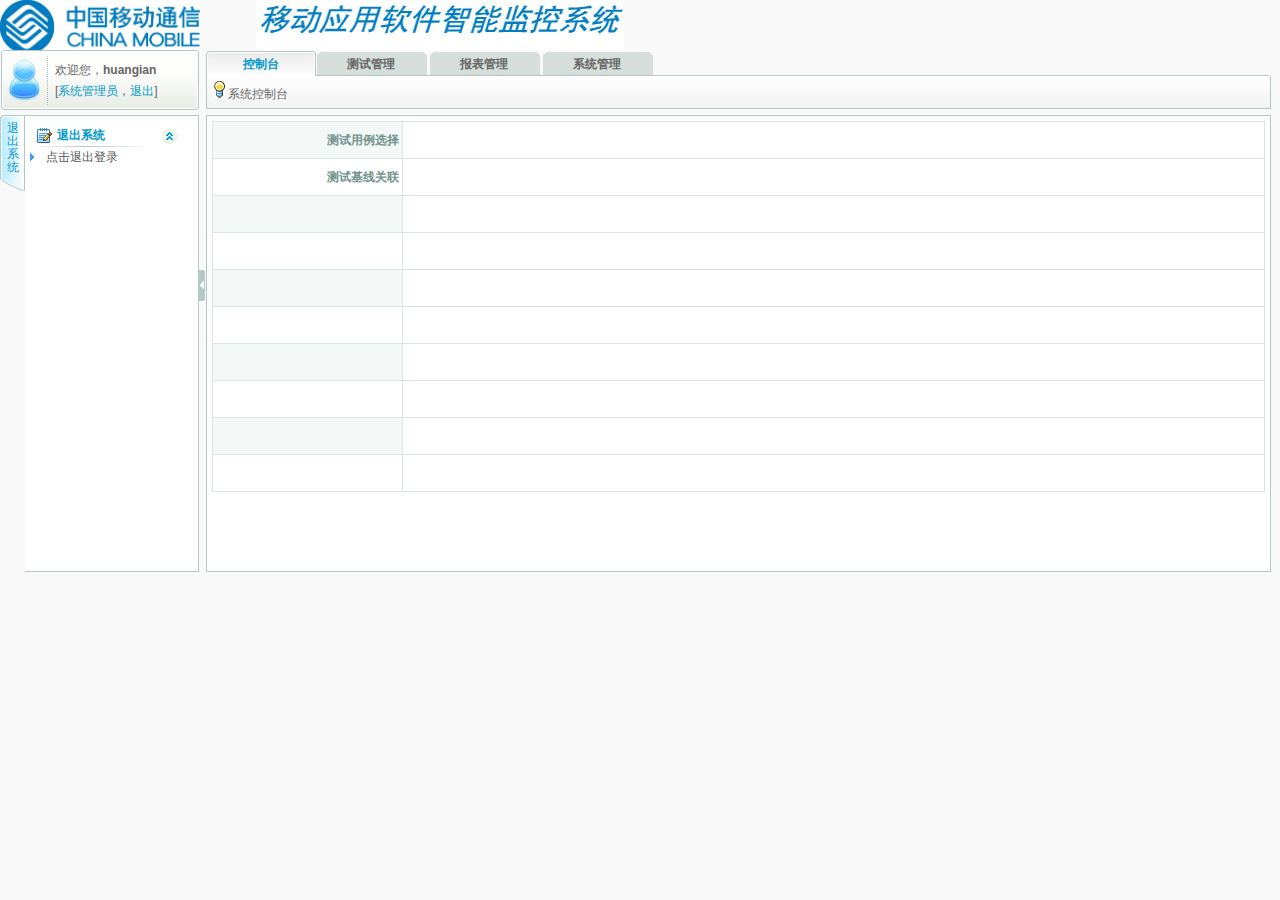
<file: WebRoot/index.html>
<!DOCTYPE html PUBLIC "-//W3C//DTD XHTML 1.0 Frameset//EN" "http://www.w3.org/TR/xhtml1/DTD/xhtml1-frameset.dtd">
<html xmlns="http://www.w3.org/1999/xhtml">
<head>
<meta http-equiv="Content-Type" content="text/html; charset=UTF-8" />
<link rel="stylesheet" href="css/common.css" type="text/css" />
<title>中国移动应用软件智能监控系统</title>
</head>
<frameset rows="50,*" cols="*" frameborder="no" border="0" framespacing="0">
  <frame src="topframe.html" name="topFrame" frameborder="no" scrolling="no" noresize="noresize" id="topFrame" title="topFrame" />
  <frameset name="myFrame" cols="199,7,*" frameborder="no" border="0" framespacing="0">
    <frame src="leftframe.html" name="leftFrame" frameborder="no" scrolling="no" noresize="noresize" id="leftFrame" title="leftFrame" />
	<frame src="switchframe.html" name="midFrame" frameborder="no" scrolling="no" noresize="noresize" id="midFrame" title="midFrame" />
    <frameset rows="59,*" cols="*" frameborder="no" border="0" framespacing="0">
         <frame src="mainframe.html" name="mainFrame" frameborder="no" scrolling="no"  noresize="noresize" id="mainFrame" title="mainFrame" />
         <frame src="manframe.html" name="manFrame" frameborder="no" id="manFrame" title="manFrame" />
     </frameset>
  </frameset>
</frameset>
<noframes><body>
</body>
</noframes>
</html>
</file>
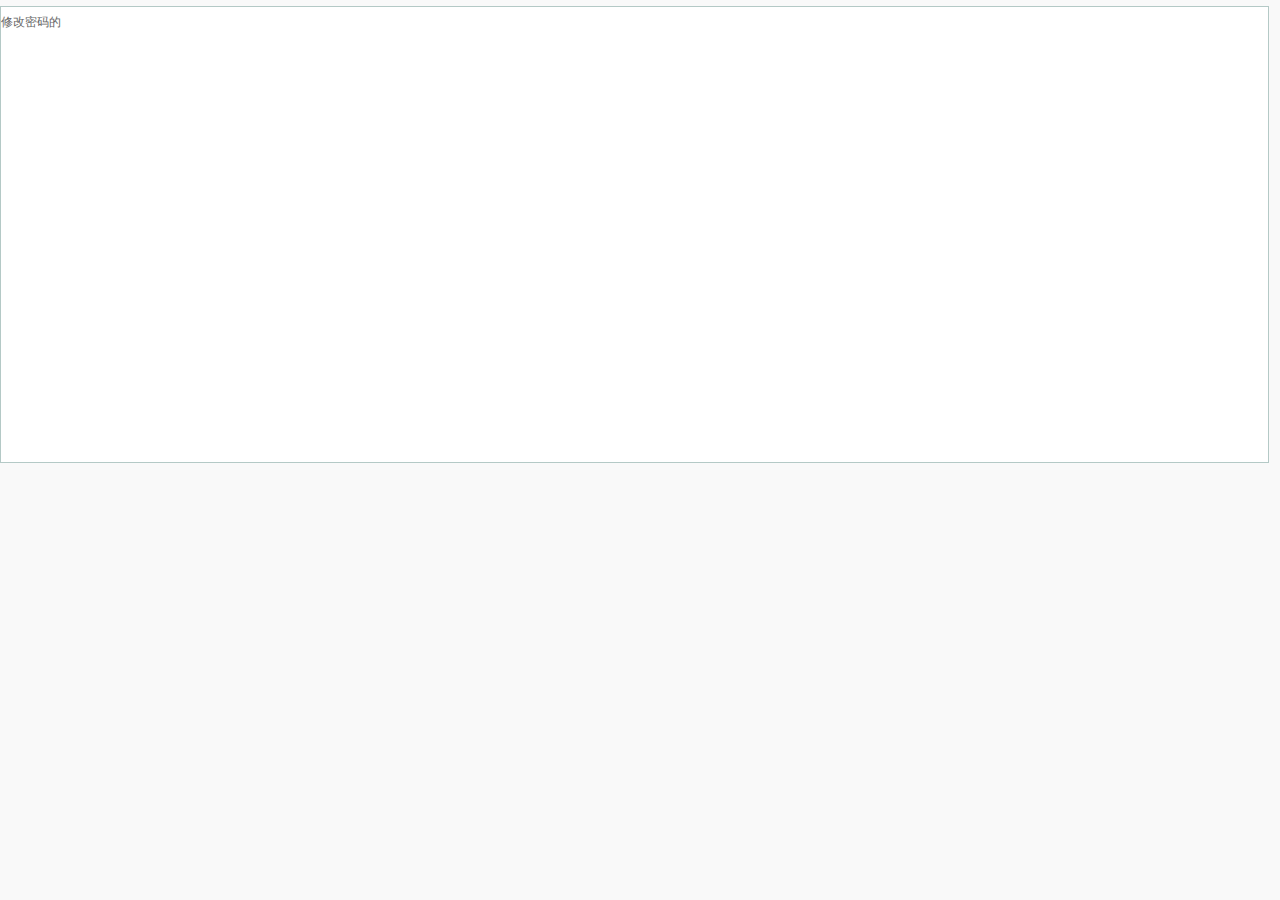
<file: WebRoot/chanagepass.html>
<!DOCTYPE html PUBLIC "-//W3C//DTD XHTML 1.0 Transitional//EN" "http://www.w3.org/TR/xhtml1/DTD/xhtml1-transitional.dtd">
<html xmlns="http://www.w3.org/1999/xhtml">
<head>
<meta http-equiv="Content-Type" content="text/html; charset=gb2312" />
<link rel="stylesheet" href="css/common.css" type="text/css" />
<title>��������</title>
</head>

<body>
<div id="man_zone">�޸������</div>
</body>
</html>
</file>
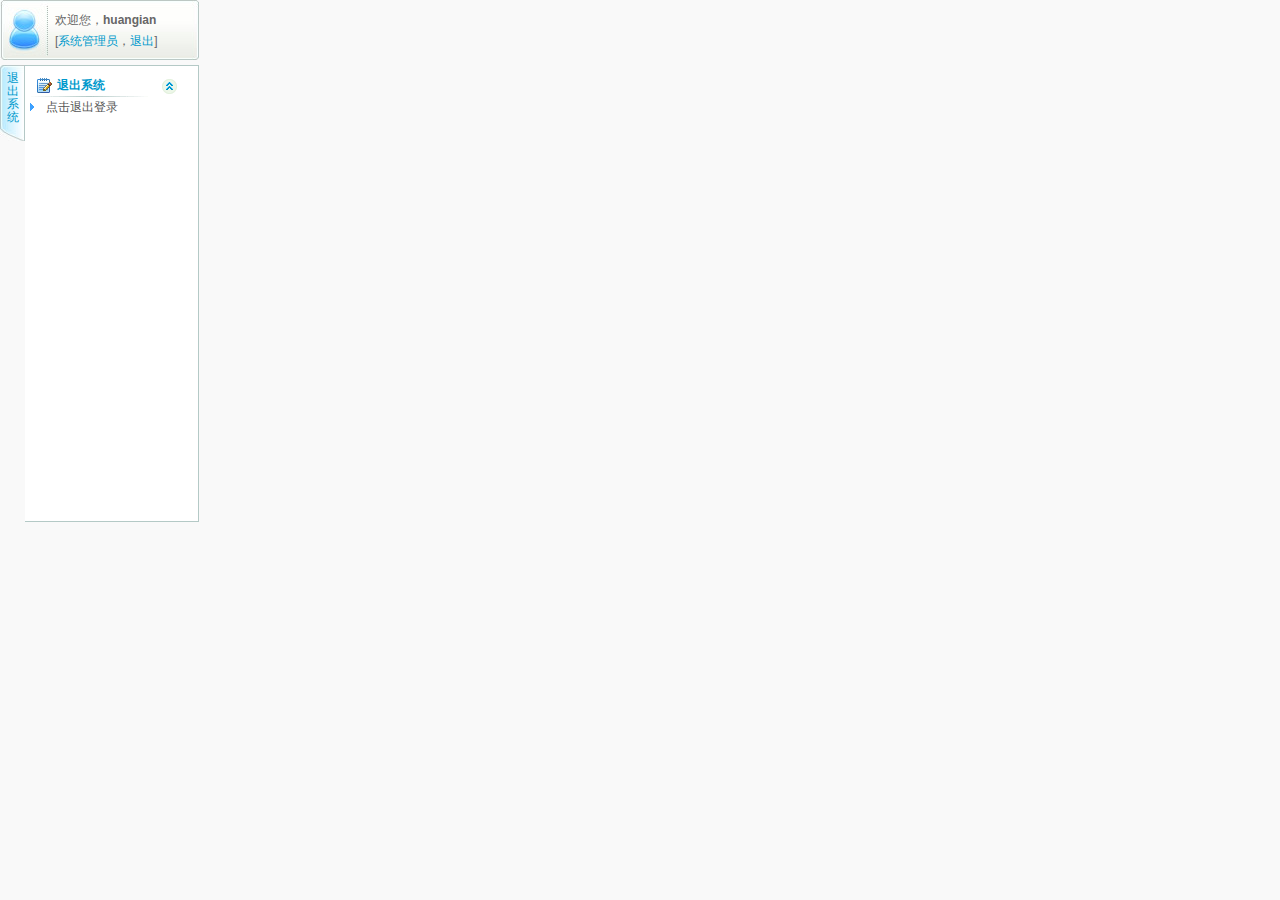
<file: WebRoot/leftframe.html>
<!DOCTYPE html PUBLIC "-//W3C//DTD XHTML 1.0 Transitional//EN" "http://www.w3.org/TR/xhtml1/DTD/xhtml1-transitional.dtd">
<html xmlns="http://www.w3.org/1999/xhtml">
<head>
<meta http-equiv="Content-Type" content="text/html; charset=UTF-8" />
<link rel="stylesheet" href="css/common.css" type="text/css" />
<title>左侧导航</title>
</head>
<script  type="text/javascript">
var preClassName = ""; 
function list_sub_detail(Id, item) 
{ 
if(preClassName != "") 
{ 
getObject(preClassName).className = "left_back" 
} 
if(getObject(Id).className == "left_back") 
{ 
getObject(Id).className = "left_back_onclick"; 
outlookbar.getbyitem(item); 
preClassName = Id 
} 
} 
function getObject(objectId) 
{ 
if(document.getElementById && document.getElementById(objectId)) 
{ 
return document.getElementById(objectId) 
} 
else if(document.all && document.all(objectId)) 
{ 
return document.all(objectId) 
} 
else if(document.layers && document.layers[objectId]) 
{ 
return document.layers[objectId] 
} 
else 
{ 
return false 
} 
} 
function outlook() 
{ 
this.titlelist = new Array(); 
this.itemlist = new Array(); 
this.addtitle = addtitle; 
this.additem = additem; 
this.getbytitle = getbytitle; 
this.getbyitem = getbyitem; 
this.getdefaultnav = getdefaultnav 
} 
function theitem(intitle, insort, inkey, inisdefault) 
{ 
this.sortname = insort; 
this.key = inkey; 
this.title = intitle; 
this.isdefault = inisdefault 
} 
function addtitle(intitle, sortname, inisdefault) 
{ 
outlookbar.itemlist[outlookbar.titlelist.length] = new Array(); 
outlookbar.titlelist[outlookbar.titlelist.length] = new theitem(intitle, sortname, 0, inisdefault); 
return(outlookbar.titlelist.length - 1) 
} 
function additem(intitle, parentid, inkey) 
{ 
if(parentid >= 0 && parentid <= outlookbar.titlelist.length) 
{ 
insort = "item_" + parentid; 
outlookbar.itemlist[parentid][outlookbar.itemlist[parentid].length] = new theitem(intitle, insort, inkey, 0); 
return(outlookbar.itemlist[parentid].length - 1) 
} 
else additem = - 1 
} 
function getdefaultnav(sortname) 
{ 
var output = ""; 
for(i = 0; i < outlookbar.titlelist.length; i ++ ) 
{ 
if(outlookbar.titlelist[i].isdefault == 1 && outlookbar.titlelist[i].sortname == sortname) 
{ 
output += "<div class=list_tilte id=sub_sort_" + i + " onclick=\"hideorshow('sub_detail_"+i+"')\">"; 
output += "<span>" + outlookbar.titlelist[i].title + "</span>"; 
output += "</div>"; 
output += "<div class=list_detail id=sub_detail_" + i + "><ul>"; 
for(j = 0; j < outlookbar.itemlist[i].length; j ++ ) 
{ 
output += "<li id=" + outlookbar.itemlist[i][j].sortname + j + " onclick=\"changeframe('"+outlookbar.itemlist[i][j].title+"', '"+outlookbar.titlelist[i].title+"', '"+outlookbar.itemlist[i][j].key+"')\"><a href=#>" + outlookbar.itemlist[i][j].title + "</a></li>" 
} 
output += "</ul></div>" 
} 
} 
getObject('right_main_nav').innerHTML = output 
} 
function getbytitle(sortname) 
{ 
var output = "<ul>"; 
for(i = 0; i < outlookbar.titlelist.length; i ++ ) 
{ 
if(outlookbar.titlelist[i].sortname == sortname) 
{ 
output += "<li id=left_nav_" + i + " onclick=\"list_sub_detail(id, '"+outlookbar.titlelist[i].title+"')\" class=left_back>" + outlookbar.titlelist[i].title + "</li>" 
} 
} 
output += "</ul>"; 
getObject('left_main_nav').innerHTML = output 
} 
function getbyitem(item) 
{ 
var output = ""; 
for(i = 0; i < outlookbar.titlelist.length; i ++ ) 
{ 
if(outlookbar.titlelist[i].title == item) 
{ 
output = "<div class=list_tilte id=sub_sort_" + i + " onclick=\"hideorshow('sub_detail_"+i+"')\">"; 
output += "<span>" + outlookbar.titlelist[i].title + "</span>"; 
output += "</div>"; 
output += "<div class=list_detail id=sub_detail_" + i + " style='display:block;'><ul>"; 
for(j = 0; j < outlookbar.itemlist[i].length; j ++ ) 
{ 
output += "<li id=" + outlookbar.itemlist[i][j].sortname + "_" + j + " onclick=\"changeframe('"+outlookbar.itemlist[i][j].title+"', '"+outlookbar.titlelist[i].title+"', '"+outlookbar.itemlist[i][j].key+"')\"><a href=#>" + outlookbar.itemlist[i][j].title + "</a></li>" 
} 
output += "</ul></div>" 
} 
} 
getObject('right_main_nav').innerHTML = output 
} 
function changeframe(item, sortname, src) 
{ 
if(item != "" && sortname != "") 
{ 
window.top.frames['mainFrame'].getObject('show_text').innerHTML = sortname + "  <img src=images/slide.gif broder=0 />  " + item 
} 
if(src != "") 
{ 
window.top.frames['manFrame'].location = src 
} 
} 
function hideorshow(divid) 
{ 
subsortid = "sub_sort_" + divid.substring(11); 
if(getObject(divid).style.display == "none") 
{ 
getObject(divid).style.display = "block"; 
getObject(subsortid).className = "list_tilte" 
} 
else 
{ 
getObject(divid).style.display = "none"; 
getObject(subsortid).className = "list_tilte_onclick" 
} 
} 
function initinav(sortname) 
{ 
outlookbar.getdefaultnav(sortname); 
outlookbar.getbytitle(sortname); 
//window.top.frames['manFrame'].location = "manFrame.html" 
}
document.write("<script src=js/nav.js></" + "script>");
</script>
<body onload="initinav('控制台')">
<div id="left_content">
     <div id="user_info">欢迎您，<strong>huangian</strong><br />[<a href="#">系统管理员</a>，<a href="#">退出</a>]</div>
  <div id="main_nav">
	     <div id="left_main_nav"></div>
		 <div id="right_main_nav"></div>
	 </div>
</div>
</body>
</html>
</file>
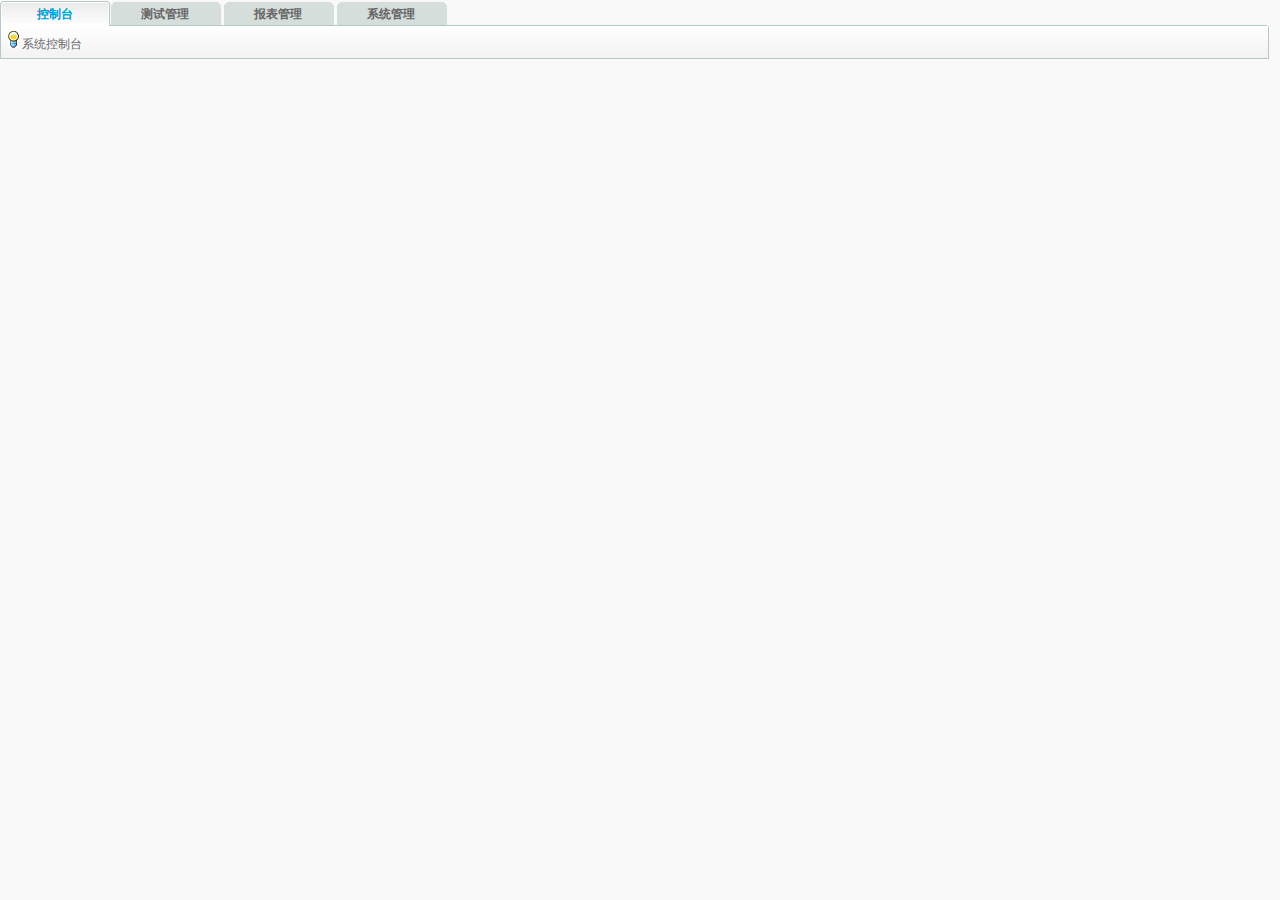
<file: WebRoot/mainframe.html>
<!DOCTYPE html PUBLIC "-//W3C//DTD XHTML 1.0 Transitional//EN" "http://www.w3.org/TR/xhtml1/DTD/xhtml1-transitional.dtd">
<html xmlns="http://www.w3.org/1999/xhtml">
<head>
<meta http-equiv="Content-Type" content="text/html; charset=UTF-8" />
<link rel="stylesheet" href="css/common.css" type="text/css" />
<title>系统导航区域</title>
</head>
<script  type="text/javascript">
var preClassName = "man_nav_1";
function list_sub_nav(Id,sortname){
   if(preClassName != ""){
      getObject(preClassName).className="bg_image";
   }
   if(getObject(Id).className == "bg_image"){
      getObject(Id).className="bg_image_onclick";
      preClassName = Id;
	  showInnerText(Id);
	  window.top.frames['leftFrame'].outlookbar.getbytitle(sortname);
	  window.top.frames['leftFrame'].outlookbar.getdefaultnav(sortname);
   }
}

function showInnerText(Id){
    var switchId = parseInt(Id.substring(8));
	var showText = "对不起没有信息！";
	switch(switchId){
	    case 1:
		   showText =  "系统控制台";
		   break;
	    case 2:
		   showText =  "管理测试用例服务，来进行自动化测试。";
		   break;
	    case 3:
		   showText =  "User Manage";
		   break;		   
	    case 4:
		   showText =  "Chanage Manage";
		   break;	
	    case 5:
		   showText =  "Ad AND news!";
		   break;		   		   
	}
	getObject('show_text').innerHTML = showText;
}
 //��ȡ�������Լ��ݷ���
 function getObject(objectId) {
    if(document.getElementById && document.getElementById(objectId)) {
	// W3C DOM
	return document.getElementById(objectId);
    } else if (document.all && document.all(objectId)) {
	// MSIE 4 DOM
	return document.all(objectId);
    } else if (document.layers && document.layers[objectId]) {
	// NN 4 DOM.. note: this won't find nested layers
	return document.layers[objectId];
    } else {
	return false;
    }
}
</script>
<body>
<div id="nav">
    <ul>
        <li id="man_nav_1" onclick="list_sub_nav(id,'控制台')"  class="bg_image_onclick">&nbsp;&nbsp;控制台&nbsp;</li>
        <li id="man_nav_2" onclick="list_sub_nav(id,'测试管理')"  class="bg_image">测试管理</li>
        <li id="man_nav_3" onclick="list_sub_nav(id,'报表管理')"  class="bg_image">报表管理</li>
        <li id="man_nav_4" onclick="list_sub_nav(id,'系统管理')"  class="bg_image">系统管理</li>
     </ul>
</div>
<div id="sub_info">&nbsp;&nbsp;<img src="images/hi.gif" />&nbsp;<span id="show_text">系统控制台</span></div>
</body>
</html>
</file>
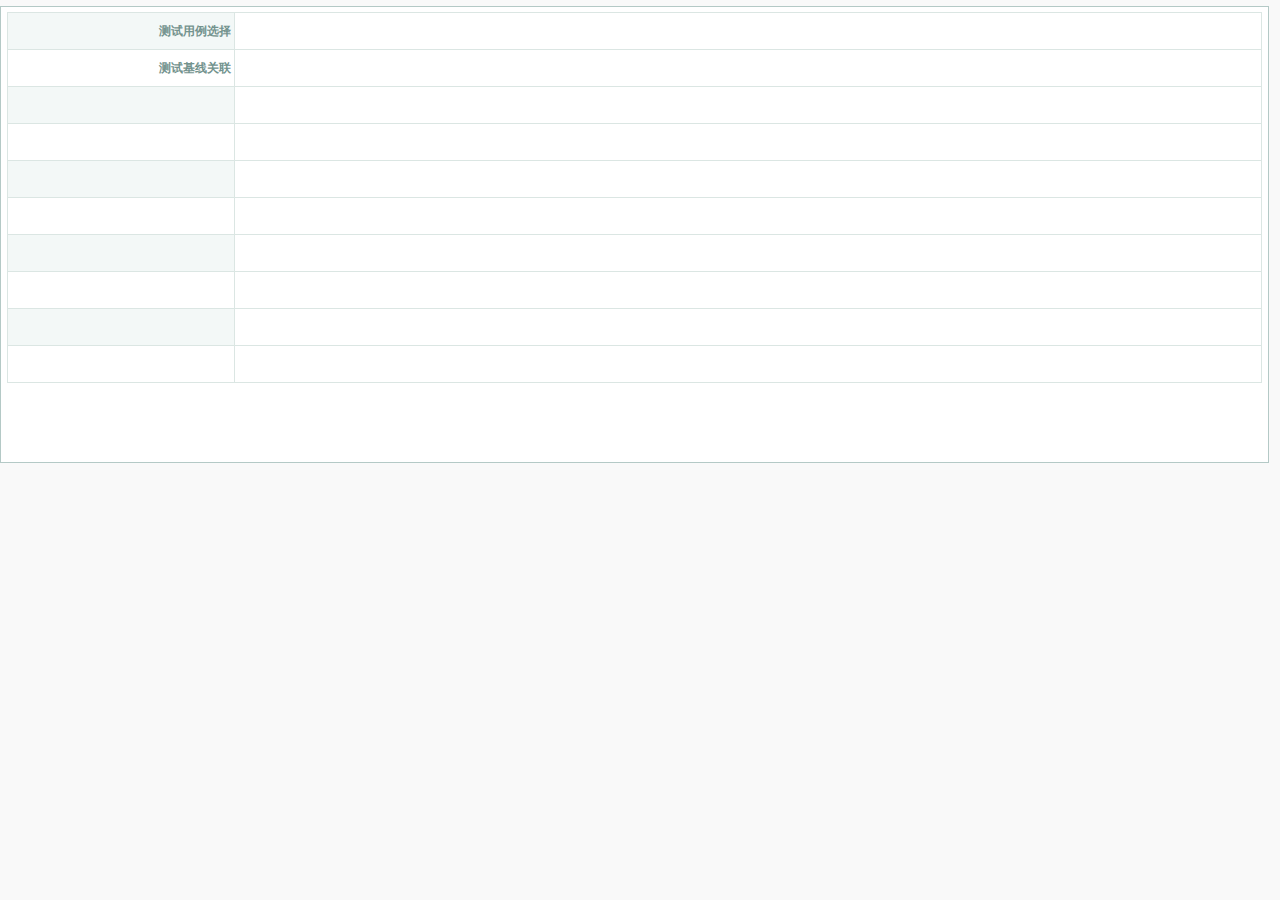
<file: WebRoot/manframe.html>
<!DOCTYPE html PUBLIC "-//W3C//DTD XHTML 1.0 Transitional//EN" "http://www.w3.org/TR/xhtml1/DTD/xhtml1-transitional.dtd">
<html xmlns="http://www.w3.org/1999/xhtml">
<head>
<meta http-equiv="Content-Type" content="text/html; charset=UTF-8" />
<link rel="stylesheet" href="css/common.css" type="text/css" />
<title>管理导航区域</title>
</head>

<body>
<div id="man_zone">
  <table width="99%" border="0" align="center"  cellpadding="3" cellspacing="1" class="table_style">
    <tr>
      <td width="18%" class="left_title_1"><span class="left-title">测试用例选择</span><br /></td>
      <td width="82%">&nbsp;</td>
    </tr>
    <tr>
      <td class="left_title_2">测试基线关联</td>
      <td>&nbsp;</td>
    </tr>
    <tr>
      <td class="left_title_1"><br /></td>
      <td>&nbsp;</td>
    </tr>
    <tr>
      <td class="left_title_2">&nbsp;</td>
      <td>&nbsp;</td>
    </tr>
    <tr>
      <td class="left_title_1">&nbsp;</td>
      <td>&nbsp;</td>
    </tr>
    <tr>
      <td class="left_title_2">&nbsp;</td>
      <td>&nbsp;</td>
    </tr>
    <tr>
      <td class="left_title_1">&nbsp;</td>
      <td>&nbsp;</td>
    </tr>
    <tr>
      <td class="left_title_2">&nbsp;</td>
      <td>&nbsp;</td>
    </tr>
    <tr>
      <td class="left_title_1">&nbsp;</td>
      <td>&nbsp;</td>
    </tr>
    <tr bgcolor="#FFFFFF">
      <td class="left_title_2">&nbsp;</td>
      <td>&nbsp;</td>
    </tr>
  </table>
</div>
</body>
</html>
</file>
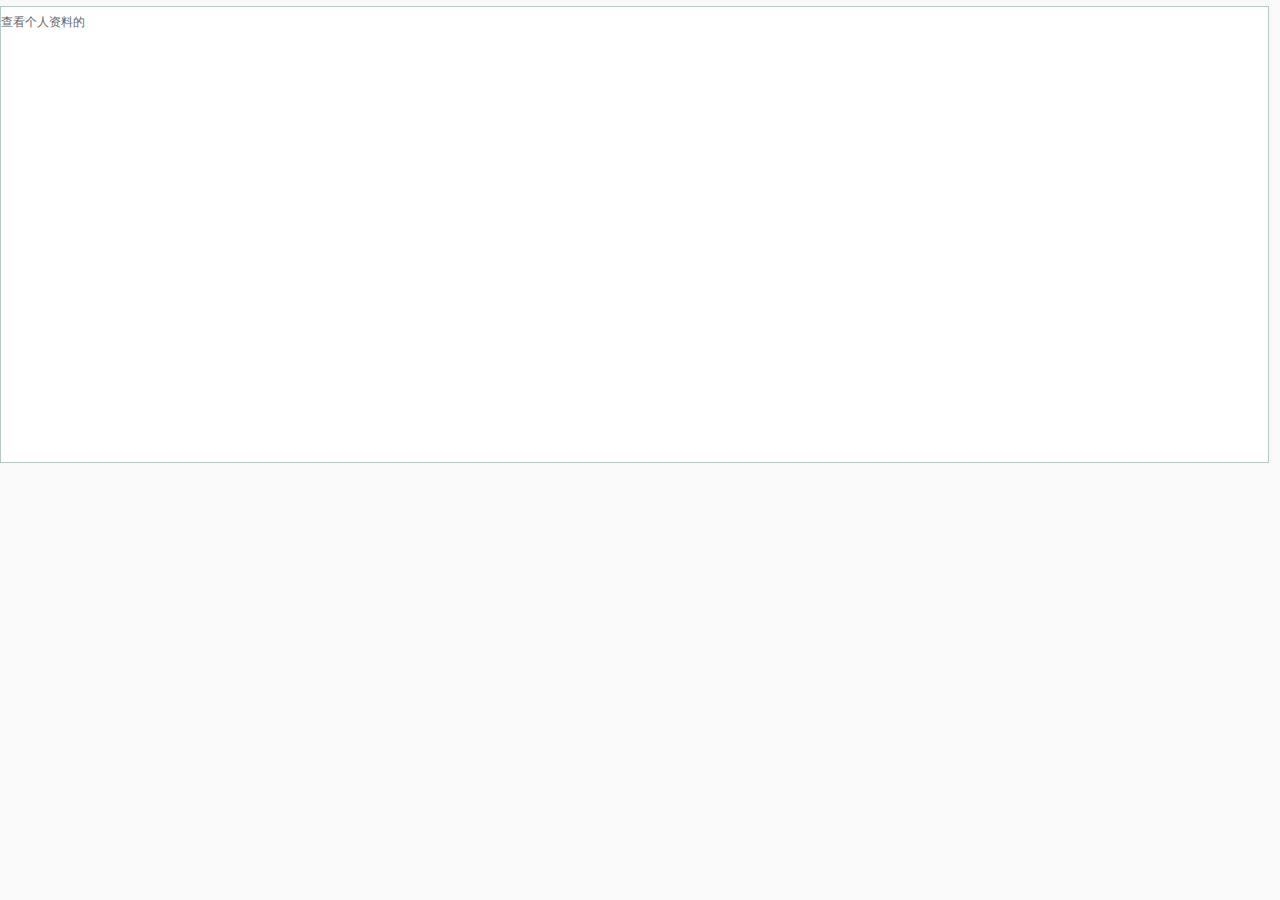
<file: WebRoot/profile.html>
<!DOCTYPE html PUBLIC "-//W3C//DTD XHTML 1.0 Transitional//EN" "http://www.w3.org/TR/xhtml1/DTD/xhtml1-transitional.dtd">
<html xmlns="http://www.w3.org/1999/xhtml">
<head>
<meta http-equiv="Content-Type" content="text/html; charset=gb2312" />
<link rel="stylesheet" href="css/common.css" type="text/css" />
<title>��������</title>
</head>

<body>
<div id="man_zone">�鿴�������ϵ�</div>
</body>
</html>
</file>
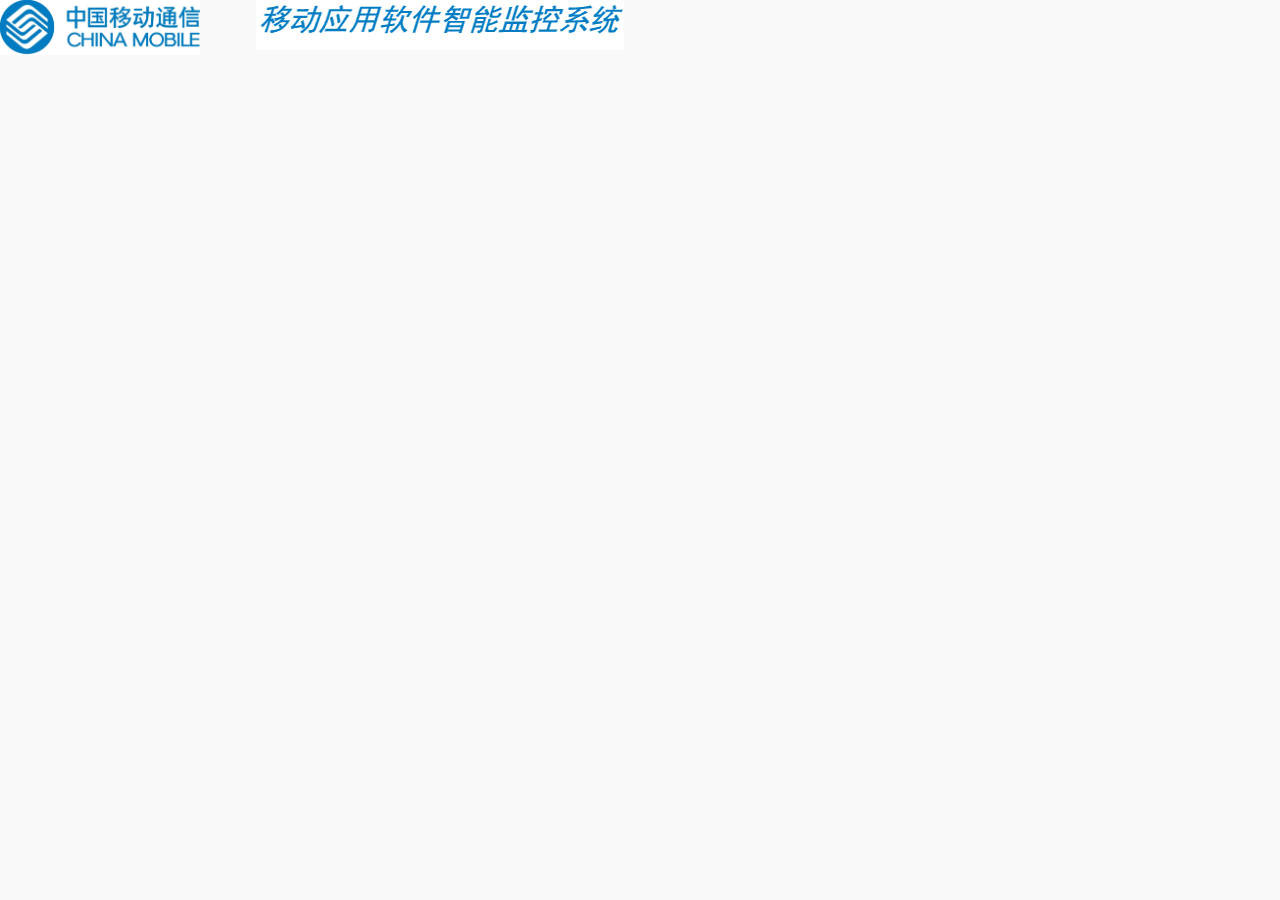
<file: WebRoot/topframe.html>
<!DOCTYPE html PUBLIC "-//W3C//DTD XHTML 1.0 Transitional//EN" "http://www.w3.org/TR/xhtml1/DTD/xhtml1-transitional.dtd">
<html xmlns="http://www.w3.org/1999/xhtml">
<head>
<meta http-equiv="Content-Type" content="text/html; charset=UTF-8" />
<link rel="stylesheet" href="css/common.css" type="text/css" />
<title>ͨ系统标题</title>
</head>

<body>
<div class="header_content";>
     <div class="logo"><img src="images/head1.jpg" alt="" style="width: 200px;"/></div>
      <div class="text_right"><ul class="nav_list"><li><img alt="" src="images/head2.jpg"/></li></ul>
	 <div class="right_nav">
	    </div>
		<!-- <div class="text_right"><ul class="nav_return"><li><img src="images/return.gif" width="13" height="21" />&nbsp;[ <a href="#">��ҵƽ̨</a> |  <a href="#">��ͨƽ̨</a> ]</li>
		<li> [<a href="#">�׻���̳</a>]</li>
		<li> [<a href="#">��̳����</a>]&nbsp;&nbsp;</li>
		</ul>
		</div> -->
	 </div>
</div>
</body>
</html>
</file>
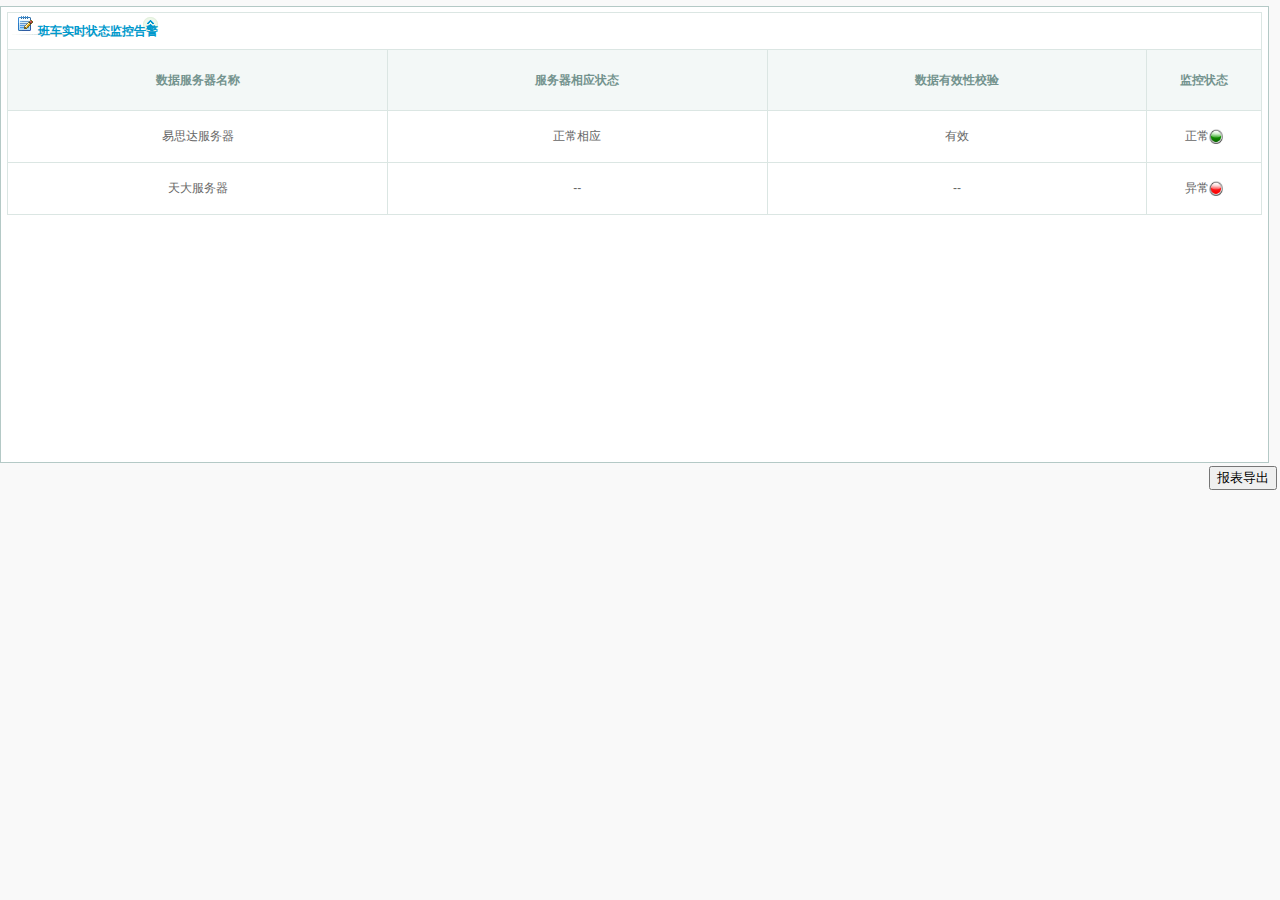
<file: WebRoot/control/control.htm>
<!DOCTYPE HTML PUBLIC "-//W3C//DTD HTML 4.01 Transitional//EN"
"http://www.w3.org/TR/html4/loose.dtd">
<html>
<head>
<meta http-equiv="Content-Type" content="text/html; charset=UTF-8">
<link rel="stylesheet" href="../css/common.css" type="text/css" />
<title>班车动态监控</title>
<style type="text/css">
</style>
</head>
<body>
 <div id="man_zone">
 <table width="99%" border="0" align="center"  cellpadding="3" cellspacing="1" class="table_style">
   <tr align="center" class="center_title_1">
     <td colspan="4" class="list_tilte"><div align="left">班车实时状态监控告警</div>       </td>
    </tr>
   <tr class="center_title_1">
     <td width="30%" class="center_title_1"><p>数据服务器名称</p></td>
     <td width="30%" class="center_title_1">服务器相应状态</td>
   <td width="30%" class="center_title_1">数据有效性校验</td>
     <td width="9%" class="center_title_1">监控状态</td>
   </tr>
   <tr align="center">
    <td><p>易思达服务器</p></td>
    <td>正常相应</td>
	<td>有效</td>
	<td valign="middle">正常<img src="../images/status_green.jpg" width="14" height="15" align="absmiddle"></td>
   </tr>
    <tr align="center">
    <td><p> 天大服务器</p></td>
    <td>--</td>
	<td>--</td>
	<td valign="middle">异常<img src="../images/status_red.jpg" width="14" height="15" align="absmiddle"></td>
   </tr>
 </table>
</div>
 <div>
   <table width="100%" border="0">
     <tr>
       <td align="right"><form name="form1" method="post" action="">
	   <input name="export" type="button" value="报表导出">
       </form></td>
     </tr>
   </table>
 </div>
</body>
</html>
</file>
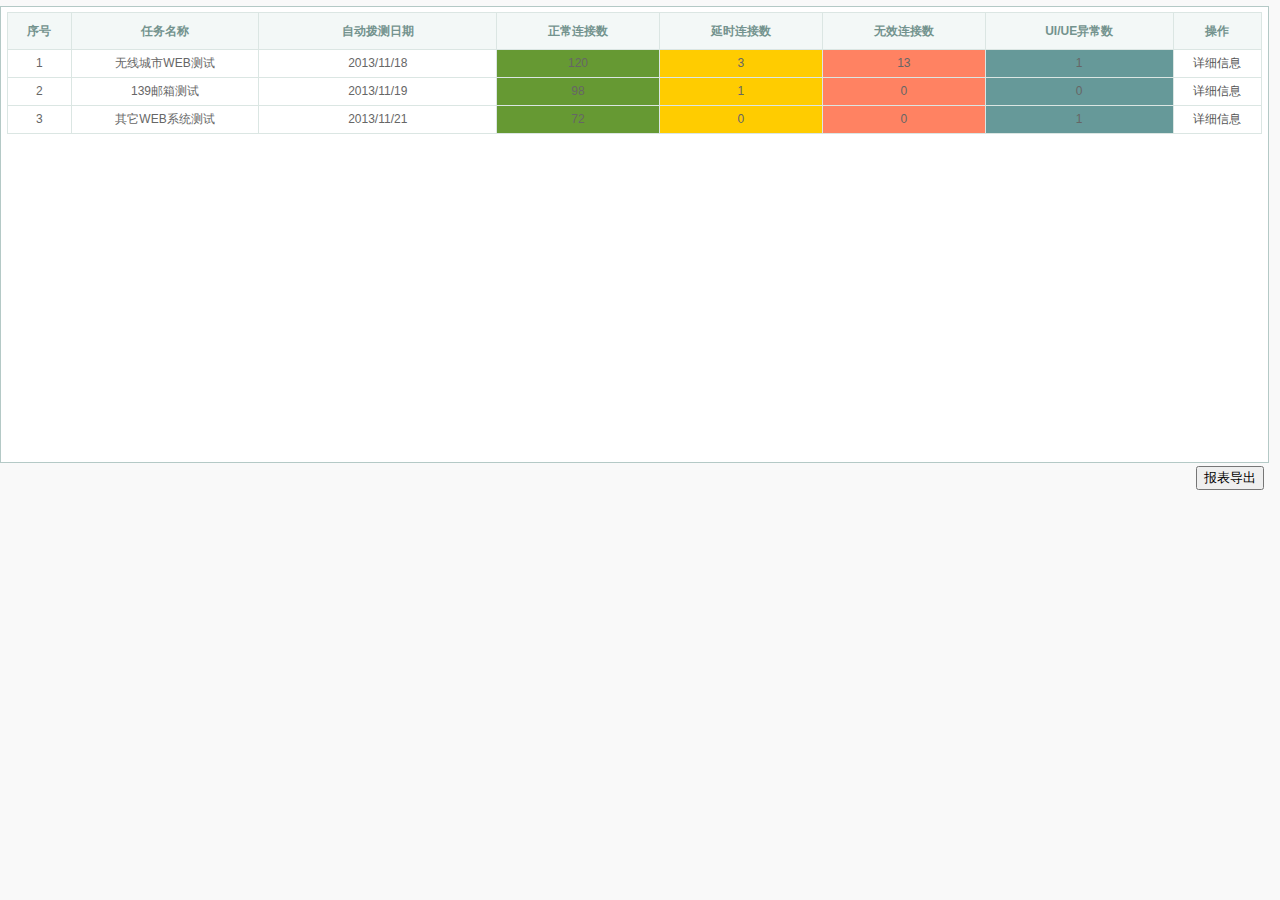
<file: WebRoot/report/report_all.htm>
<!DOCTYPE HTML PUBLIC "-//W3C//DTD HTML 4.01 Transitional//EN"
"http://www.w3.org/TR/html4/loose.dtd">
<html>
<head>
<meta http-equiv="Content-Type" content="text/html; charset=UTF-8">
<link rel="stylesheet" href="../css/common.css" type="text/css" />
<title>测试数据捕获辅助页面</title>
<style type="text/css">
</style>
</head>
<body>
<div id="man_zone">
 <table width="99%" border="0" align="center"  cellpadding="3" cellspacing="1" class="table_style">
   <tr align="center">
     <td width="5%" class="center_title_1"><span class="left-title">序号</br></span></td>
     <td width="15%" bgcolor="#669999" class="center_title_1">任务名称</br></td>
     <td width="19%" class="center_title_1">自动拨测日期</br></td>
     <td width="13%" class="center_title_1">正常连接数</td>
     <td width="13%" class="center_title_1">延时连接数</td>
     <td width="13%" class="center_title_1">无效连接数</td>
     <td width="15%" class="center_title_1">UI/UE异常数</br></td>
   <td width="15%" class="center_title_1">操作</td>
   </tr>
   <tr align="center">
     <td>1</td>
     <td>无线城市WEB测试</td>
   <td>2013/11/18</td>
     <td bgcolor="#669933">120</td>
     <td bgcolor="#FFCC00">3</td>
     <td bgcolor="#FF8262">13</td>
     <td bgcolor="#669999">1</td>
   <td><a href="report_detail.jsp">详细信息</a></td>
   </tr>
   <tr align="center">
     <td>2</td>
     <td>139邮箱测试</td>
   <td>2013/11/19</td>
      <td bgcolor="#669933">98</td>
     <td bgcolor="#FFCC00">1</td>
     <td bgcolor="#FF8262">0</td>
     <td bgcolor="#669999">0</td>
   <td><a href="#">详细信息</a></td>
   </tr>
   <tr align="center">
     <td>3</td>
     <td>其它WEB系统测试</td>
   <td>2013/11/21</td>
      <td bgcolor="#669933">72</td>
     <td bgcolor="#FFCC00">0</td>
     <td bgcolor="#FF8262">0</td>
     <td bgcolor="#669999">1</td>
   <td><a href="#">详细信息</a></td>
   </tr>
 </table>
</div>
 <div>
   <table width="99%" border="0">
     <tr>
       <td align="right"><form name="form1" method="post" action="">
	   <input name="export" type="button" value="报表导出">
       </form></td>
     </tr>
   </table>
 </div>
</body>
</html>
</file>
<file: WebRoot/css/common.css>
body {
	padding-left: 0px;
	padding-right: 0px;
	padding-top: 0px;
	padding-bottom: 0px;
	margin: 0px;
}
html {
	background-color: #F9F9F9;
	padding-left: 0px;
	padding-right: 0px;
	padding-top: 0px;
	padding-bottom: 0px;
	margin: 0px;
}
body {
	background-color: #F9F9F9;
	font-family: Verdana, Arial,Vrinda,Tahoma;
	line-height: 175%;
	font-size:12px;
	color:#666;
}
a {
	color: #555;
	text-decoration:none;
}
a:hover {
	color: #0099CC;
}

img {
	border-top-width: 0px;
	border-right-width: 0px;
	border-bottom-width: 0px;
	border-left-width: 0px;
	display:inline;
}
ul{
    margin:0;
	padding:0;
	list-style-position: outside;
	list-style-type: none;
}
li{
	margin:0;
	padding:0;
}
div{
	margin:0;
	padding:0;
}
.header_content {
	margin: 0 auto;
	padding:0px;
	width: 100%;
}
.header_content .logo {
	height: 50px;
	width: 20%;
	float: left;
}
.header_content .right_nav {
	float: right;
	width: 80%;
	height: 50px;
}

.right_nav .text_left {
	float: left;
	width: 20%;
	padding: 22px 0 0 0;
	color: #CC3300;
}
.right_nav .text_right {
	float: right;
	width: 80%;
	display: inline;
	padding: 22px 0 0 0;
	text-align: right;
}
.nav_list a {
	display: inline;
	color:#3399CC;
}
.nav_list li {
      display:inline;
	  }
.nav_return a {
	display: inline;
	color:#3399CC;
}
.nav_return li {
	display: inline;
}
#left_content {
	clear: both;
	width: 199px;
}
#left_content #user_info {
	background-image: url(../images/manage_r2_c1.jpg);
	background-repeat: no-repeat;
	height: 55px;
	padding: 10px 0 0 55px;
}
#left_content #user_info a{
    color:#0099CC;
}
#left_content #main_nav {
	width: 199px;
	background-image: url(../images/left_nav_bg.jpg);
	background-repeat: repeat-y;
}
#left_main_nav {
	float: left;
	width: 25px;
	line-height: 13px;
	color:#0099CC;
}
#left_main_nav li{
	height:69px;
	width:12px;
	text-align: center;
	padding: 7px 6px 0 7px;
}
.left_back{
	background-image: url(../images/manage_r7_c2.jpg);
	background-repeat: no-repeat;
	cursor:pointer;
}
.left_back_onclick{
	background-image: url(../images/manage_r6_c2.jpg);
	background-repeat: no-repeat;
	color:#333333;
}
#left_main_nav a{
    color:#0099CC;
}#right_main_nav {
	width: 173px;
	border-top-width: 1px;
	border-bottom-width: 1px;
	border-top-style: solid;
	border-bottom-style: solid;
	border-top-color: #B4C9C6;
	border-bottom-color: #B4C9C6;
	float: right;
	background-color: #FFFFFF;
	border-right-width: 1px;
	border-right-style: solid;
	border-right-color: #B4C9C6;
	height: 455px;
	text-align: left;
}
.list_tilte {
	background-image: url(../images/list_title.gif);
	background-repeat: no-repeat;
	margin: 0 auto;
	clear: both;
	height: 22px;
	width: 140px;
	padding-left: 30px;
	font-weight: bold;
	color: #0099CC;
	margin-top: 9px;
	cursor:pointer;
}
.list_tilte_onclick {
	background-image: url(../images/list_title_onclick.gif);
	background-repeat: no-repeat;
	margin: 0 auto;
	clear: both;
	height: 22px;
	width: 140px;
	padding-left: 30px;
	font-weight: bold;
	color: #0099CC;
	margin-top: 9px;
	cursor:pointer;
}
.list_detail {
	margin: 0 auto;
}
.list_detail li{
	list-style-image: url(../images/direct_blue.gif);
	list-style-position: inside;
	padding: 0 0 0 4px;
    }

#switchpic {
	width: 6px;
	cursor:pointer;
	clear: both;
	vertical-align: bottom;
	margin-top: 220px;
}
#nav {
	width:99%;
	float:left;
	background-image: url(../images/nav_bg.jpg);
}
#nav ul { 
      margin:0; 
	  list-style:none; 
	  padding: 0;
 }
#nav li {
     float:left; 
	 margin:0; 
	 padding:2px 35px 0 30px;
	 line-height:24px;
	 font-weight:bold;
}
.bg_image{
	 background: url(../images/manage_r2_c14.jpg) no-repeat;
	 cursor:pointer;
}
.bg_image_onclick{
	 background: url(../images/manage_r2_c13.jpg) no-repeat;
	 color:#0099CC;
}
#sub_info {
	width: 99%;
	float:left;
	background-image: url(../images/manage_r3_c11.jpg);
	border-right-width: 1px;
	border-bottom-width: 1px;
	border-left-width: 1px;
	border-right-style: solid;
	border-bottom-style: solid;
	border-left-style: solid;
	border-right-color: #B4C9C6;
	border-bottom-color: #B4C9C6;
	border-left-color: #B4C9C6;
	height: 27px;
	background-repeat: repeat-x;
	padding: 5px 0 0 0;
}
#man_zone {
	height: 445px;
	width: 99%;
	border: 1px solid #B4C9C6;
	margin: 6px 0 0 0;
	background-color:#FFFFFF;
	padding: 5px 0 5px 0;
	overflow: auto;
}
#man_zone table{
    background-color:#DBE6E3;
}
#man_zone table tr{
    background-color:#fff;
}
.left_title_1 {
	background-color: #F3F8F7;
	color:#73938E;
	font-weight:bold;
	line-height:30px;
	text-align:right
}
.left_title_2 {
	background-color: #fff;
	color:#73938E;
	font-weight:bold;
	line-height:30px;
	text-align:right;
}
.center_title_1 {
	background-color: #F3F8F7;
	color:#73938E;
	font-weight:bold;
	line-height:30px;
	text-align: center;
}
.wong_list{
font-style:italic;
background-color: #FFCC00;
}
.error_list{
font-style:italic;
background-color: #FF8262;
}
</file>
